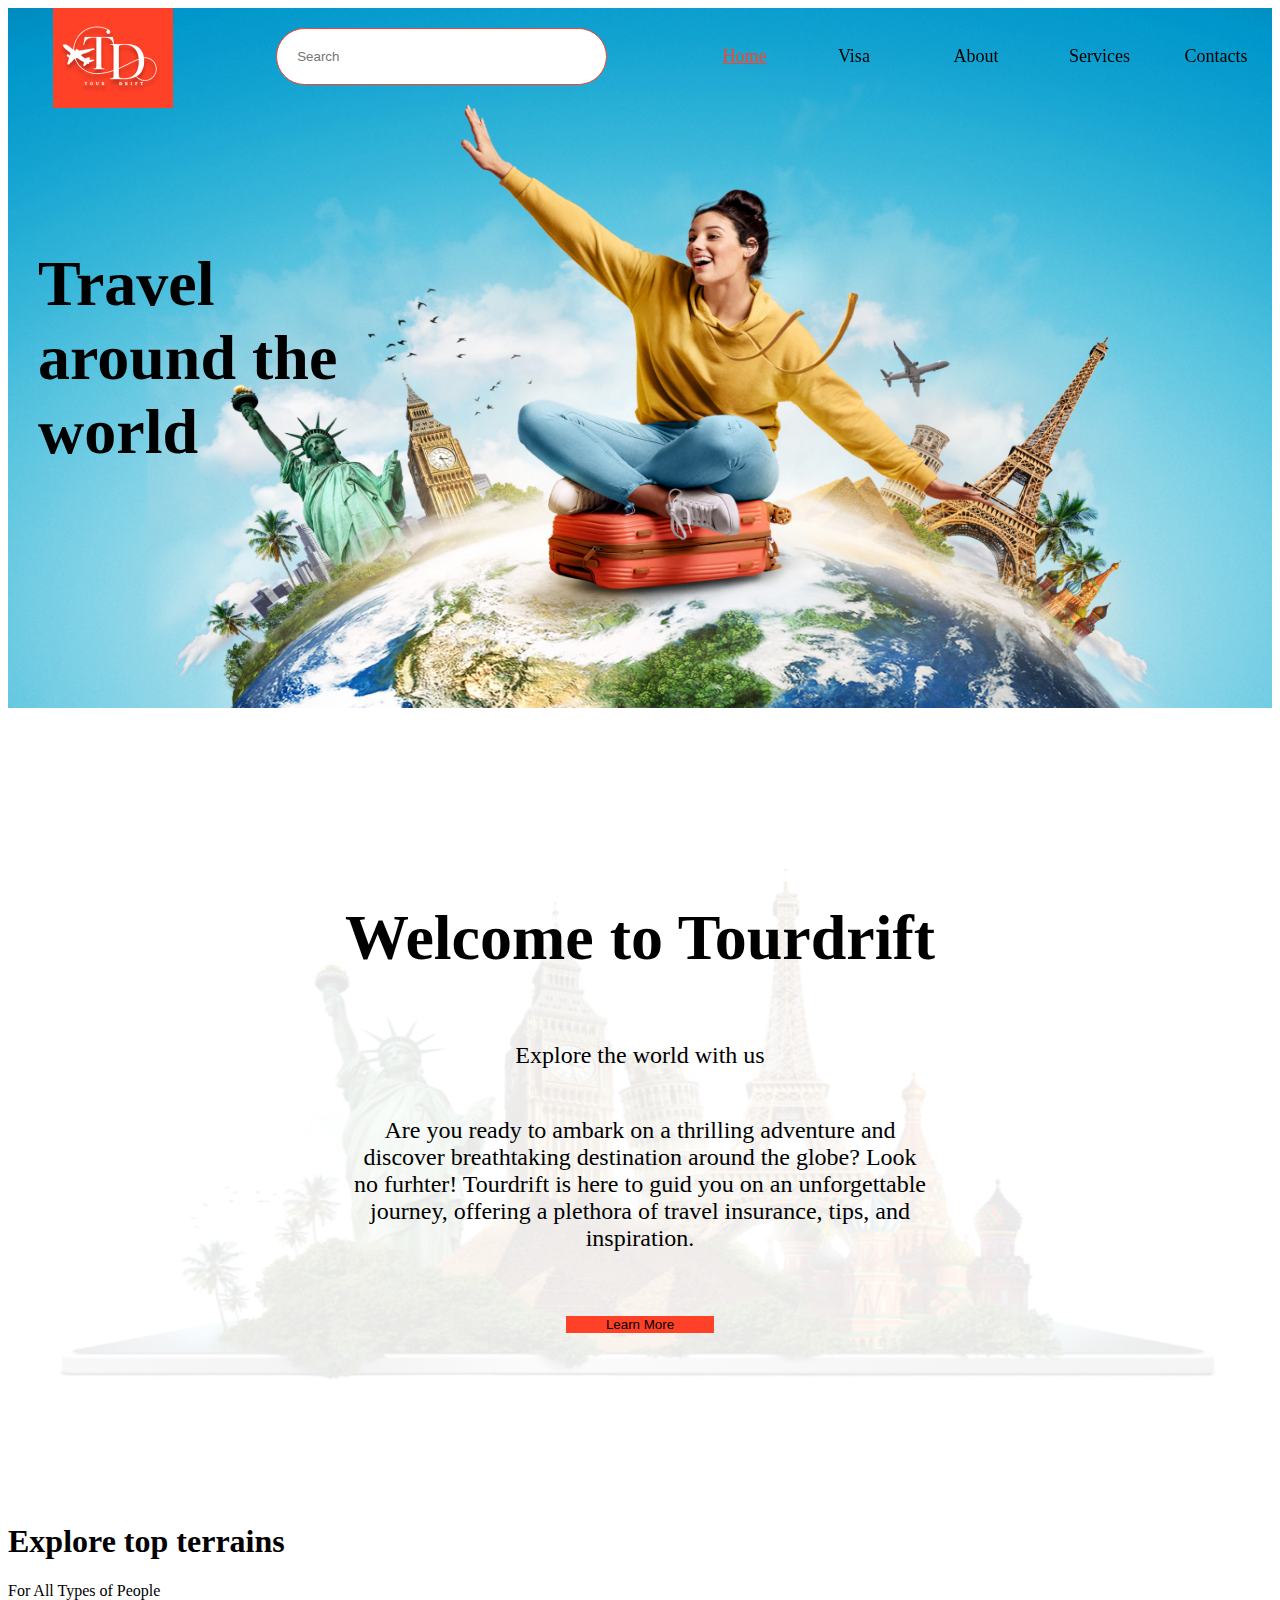
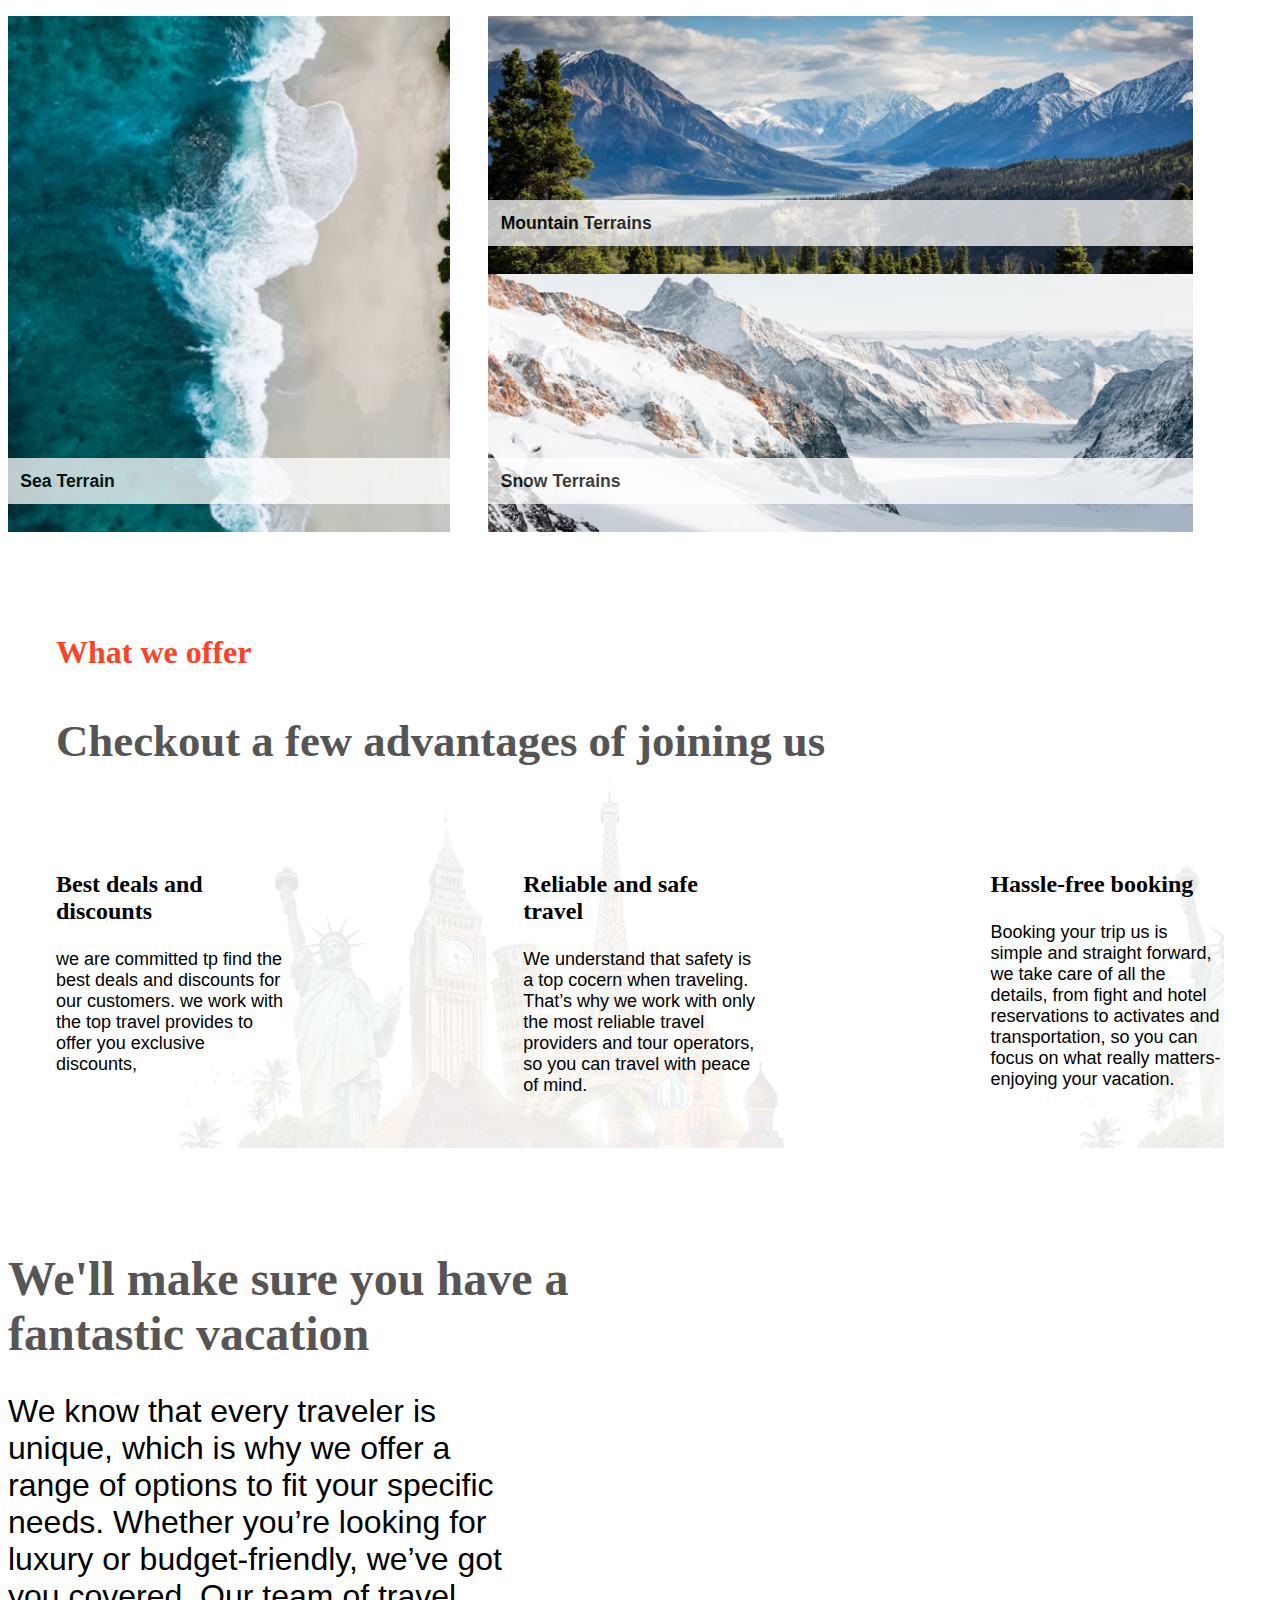
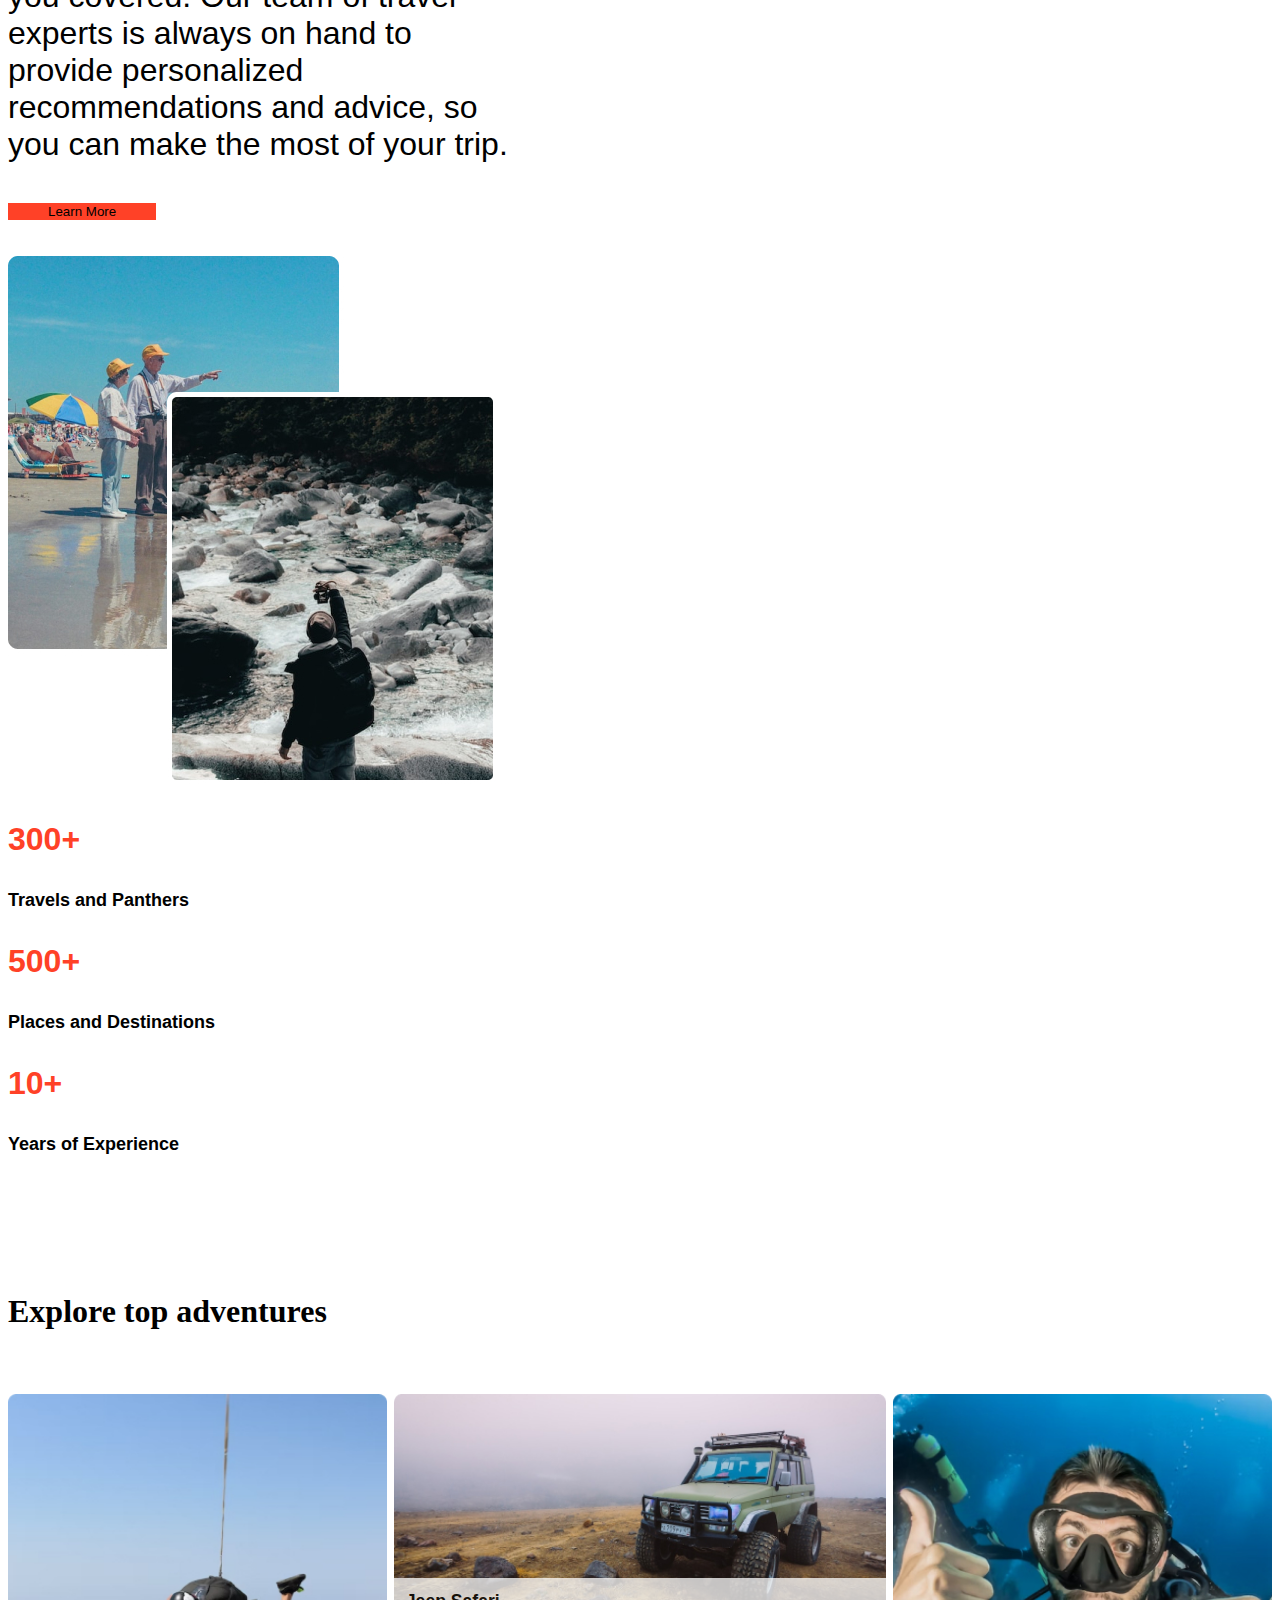
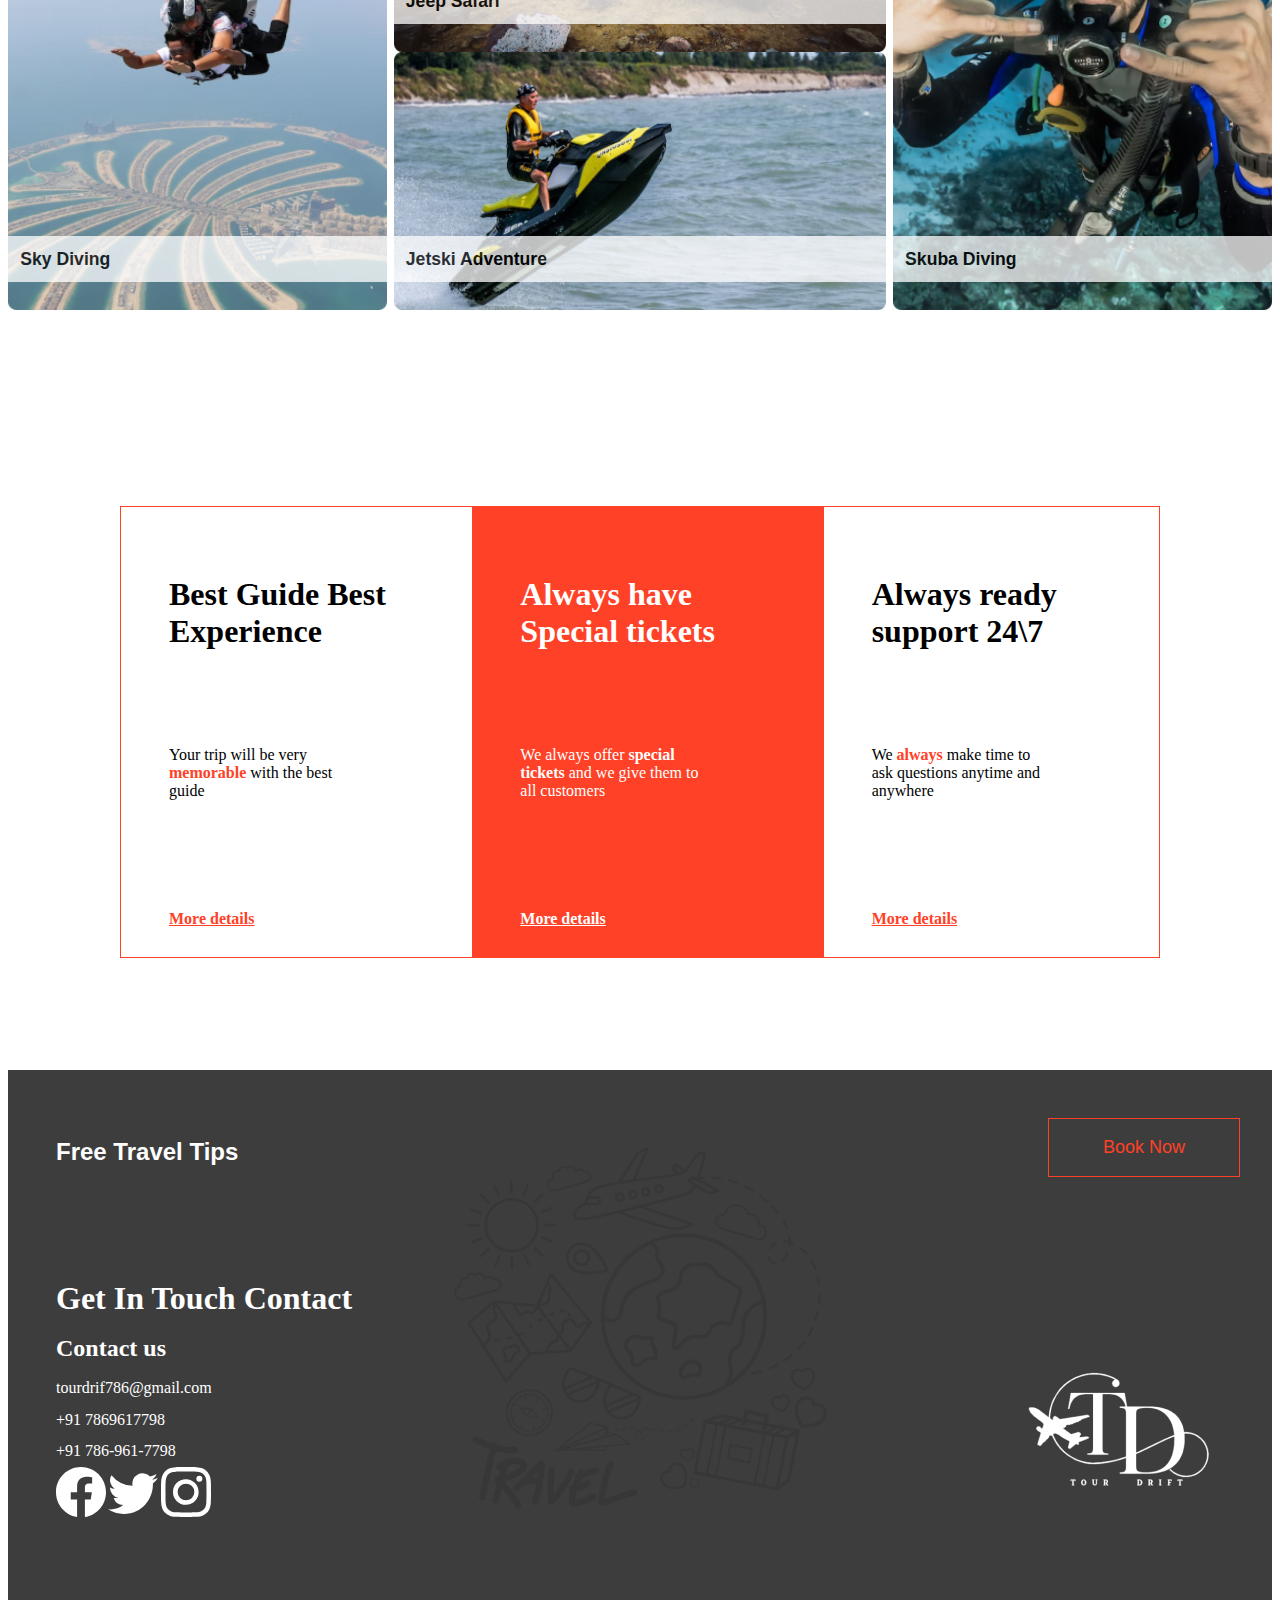
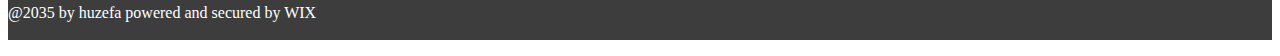
<file: index.html>
<!DOCTYPE html>
<html lang="en">

<head>
    <meta charset="UTF-8">
    <meta name="viewport" content="width=device-width, initial-scale=1.0">
    <title>Home</title>
    <link href="https://cdn.jsdelivr.net/npm/bootstrap@5.2.1/dist/css/bootstrap.min.css" rel="stylesheet"
        integrity="sha384-iYQeCzEYFbKjA/T2uDLTpkwGzCiq6soy8tYaI1GyVh/UjpbCx/TYkiZhlZB6+fzT" crossorigin="anonymous">
    <link rel="stylesheet" href="home.css">
</head>

<body>
    <nav id="navbar">
        <div class="container1" id="container1">

            <div class="logo_box">
                <div class="logo"><img src="tourdrift logo (4) 1.png" alt=""></div>
            </div>
            <div class="nav_heads">
                <input type="text" placeholder="Search">

                <p>Home</p>
                <p>Visa</p>
                <p>About</p>
                <p>Services</p>
                <p>Contacts</p>

            </div>
        </div>
    </nav>
    <div class="container2">
        <h1>Travel around the world</h1>
    </div>
    <div class="container3">
        <h1>Welcome to Tourdrift</h1>
        <p>Explore the world with us</p>
        <p>Are you ready to ambark on a thrilling adventure and discover breathtaking destination around the globe? Look
            no furhter! Tourdrift is here to guid you on an unforgettable journey, offering a plethora of travel
            insurance, tips, and inspiration.</p>
        <button type="button" class="btn btn-primary">Learn More</button>
        <p><br><br><br></b></p>
    </div>

    <div class="container terrains">
        <h1>Explore top terrains</h1>
        <p class="text-silent">For All Types of People</p>
        <div class="terrains_outer">
            <div class="terrain1">
                <h1>Sea Terrain</h1>
            </div>
            <div class="terrain2_3 ">
                <div class="terrain2">
                    <h1>Mountain Terrains</h1>
                </div>
                <div class="terrain3">
                    <h1>Snow Terrains</h1>
                </div>
            </div>
        </div>
    </div>
    <p><br><br><br></b></p>

    <div class="container4">
        <p>What we offer</p>
        <p>Checkout a few advantages of joining us</p>
        <div class="offers">
            <div class="offer1">
                <p class="offer_head">Best deals and discounts</p>
                <p class="offer_body">we are committed tp find the best deals and discounts for our customers. we work
                    with the top travel provides to offer you exclusive discounts,</p>
            </div>
            <div class="offer1">
                <p class="offer_head">Reliable and safe travel</p>
                <p class="offer_body">We understand that safety is a top cocern when traveling. That’s why we work with
                    only the most reliable travel providers and tour operators, so you can travel with peace of mind.
                </p>
            </div>
            <div class="offer1">
                <p class="offer_head">Hassle-free booking</p>
                <p class="offer_body">Booking your trip us is simple and straight
                    forward, we take care of all the details, from fight and hotel reservations to activates and
                    transportation, so you can focus on what really matters-enjoying your vacation.</p>
            </div>
        </div>
        <p><br></p>
    </div>
    <p><br><br><br></b></p>
    <div class="container5 ms-5 ">
        <h1>We'll make sure you have a fantastic vacation</h1>
        <div class="d-flex justify-content-between">
            <p class="mt-5">We know that every traveler is unique, which is why we offer a range of options to fit your
                specific
                needs. Whether you’re looking for luxury or budget-friendly, we’ve got you covered. Our team of travel
                experts is always on hand to provide personalized recommendations and advice, so you can make the most
                of your trip. <br><button type="button" class="btn btn-primary">Learn More</button></p>
            <img src="Group 57.jpg" alt="" class="me-5">
        </div>
        <div class="num_data d-flex">
            <div>
                <p class="num">300+</p>
                <p class="data">Travels and Panthers</p>
            </div>
            <div>
                <p class="num">500+</p>
                <p class="data">Places and Destinations</p>
            </div>
            <div>
                <p class="num">10+</p>
                <p class="data">Years of Experience</p>
            </div>
        </div>
        <p><br><br></p>
    </div>

    <div class="container container6 ">
        <h1>Explore top adventures</h1>
        <div class="adventures">
            <div class="adventure1">
                <h1>Sky Diving</h1>
            </div>
            <div class="adventure2">
                <div class="adv21">
                    <h1>Jeep Safari</h1>
                </div>
                <div class="adv22">
                    <h1>Jetski Adventure</h1>
                </div>
            </div>
            <div class="adventure3">
                <h1>Skuba Diving</h1>
            </div>
        </div>
    </div>
    <p><br><br></p>


    <div class="container7">
        <div class="facility1">
            <h1>Best Guide Best Experience</h1>
            <p>Your trip will be very <b class="highlight">memorable</b> with
                the best guide</p>
            <a href="http://" class="anchor">More details</a>
        </div>
        <div class="facility2">
            <h1>Always have Special tickets</h1>
            <p>We always offer <b>special tickets</b> and we
                give them to all customers</p>
            <a href="http://" class="anchor">More details</a>
        </div>
        <div class="facility3">
            <h1>Always ready support 24\7</h1>
            <p>We <b class="highlight">always</b> make time to ask questions
                anytime and anywhere </p>
            <a href="http://" class="anchor">More details</a>
        </div>
    </div>
    <footer>
        <div class="container8 border">
            <div class="col1">
                <h2>Free Travel Tips</h2>
                <div class="d-flex contact-details">
                    <h1> <b>Get In Touch Contact</b></h1>
                    <div class="contact">
                        <p>Contact us</p>
                        <p>tourdrif786@gmail.com</p>
                        <p>+91 7869617798</p>
                        <p>+91 786-961-7798</p>
                    </div>
                </div>
                <div class="flex social_media">
                    <svg xmlns="http://www.w3.org/2000/svg" width="50" height="100" fill="currentColor"
                        class="bi bi-facebook" viewBox="0 0 16 16">
                        <path
                            d="M16 8.049c0-4.446-3.582-8.05-8-8.05C3.58 0-.002 3.603-.002 8.05c0 4.017 2.926 7.347 6.75 7.951v-5.625h-2.03V8.05H6.75V6.275c0-2.017 1.195-3.131 3.022-3.131.876 0 1.791.157 1.791.157v1.98h-1.009c-.993 0-1.303.621-1.303 1.258v1.51h2.218l-.354 2.326H9.25V16c3.824-.604 6.75-3.934 6.75-7.951z" />
                    </svg>
                    <svg xmlns="http://www.w3.org/2000/svg" width="50" height="100" fill="currentColor"
                        class="bi bi-twitter" viewBox="0 0 16 16">
                        <path
                            d="M5.026 15c6.038 0 9.341-5.003 9.341-9.334 0-.14 0-.282-.006-.422A6.685 6.685 0 0 0 16 3.542a6.658 6.658 0 0 1-1.889.518 3.301 3.301 0 0 0 1.447-1.817 6.533 6.533 0 0 1-2.087.793A3.286 3.286 0 0 0 7.875 6.03a9.325 9.325 0 0 1-6.767-3.429 3.289 3.289 0 0 0 1.018 4.382A3.323 3.323 0 0 1 .64 6.575v.045a3.288 3.288 0 0 0 2.632 3.218 3.203 3.203 0 0 1-.865.115 3.23 3.23 0 0 1-.614-.057 3.283 3.283 0 0 0 3.067 2.277A6.588 6.588 0 0 1 .78 13.58a6.32 6.32 0 0 1-.78-.045A9.344 9.344 0 0 0 5.026 15z" />
                    </svg>
                    <svg xmlns="http://www.w3.org/2000/svg" width="50" height="100" fill="currentColor"
                        class="bi bi-instagram" viewBox="0 0 16 16">
                        <path
                            d="M8 0C5.829 0 5.556.01 4.703.048 3.85.088 3.269.222 2.76.42a3.917 3.917 0 0 0-1.417.923A3.927 3.927 0 0 0 .42 2.76C.222 3.268.087 3.85.048 4.7.01 5.555 0 5.827 0 8.001c0 2.172.01 2.444.048 3.297.04.852.174 1.433.372 1.942.205.526.478.972.923 1.417.444.445.89.719 1.416.923.51.198 1.09.333 1.942.372C5.555 15.99 5.827 16 8 16s2.444-.01 3.298-.048c.851-.04 1.434-.174 1.943-.372a3.916 3.916 0 0 0 1.416-.923c.445-.445.718-.891.923-1.417.197-.509.332-1.09.372-1.942C15.99 10.445 16 10.173 16 8s-.01-2.445-.048-3.299c-.04-.851-.175-1.433-.372-1.941a3.926 3.926 0 0 0-.923-1.417A3.911 3.911 0 0 0 13.24.42c-.51-.198-1.092-.333-1.943-.372C10.443.01 10.172 0 7.998 0h.003zm-.717 1.442h.718c2.136 0 2.389.007 3.232.046.78.035 1.204.166 1.486.275.373.145.64.319.92.599.28.28.453.546.598.92.11.281.24.705.275 1.485.039.843.047 1.096.047 3.231s-.008 2.389-.047 3.232c-.035.78-.166 1.203-.275 1.485a2.47 2.47 0 0 1-.599.919c-.28.28-.546.453-.92.598-.28.11-.704.24-1.485.276-.843.038-1.096.047-3.232.047s-2.39-.009-3.233-.047c-.78-.036-1.203-.166-1.485-.276a2.478 2.478 0 0 1-.92-.598 2.48 2.48 0 0 1-.6-.92c-.109-.281-.24-.705-.275-1.485-.038-.843-.046-1.096-.046-3.233 0-2.136.008-2.388.046-3.231.036-.78.166-1.204.276-1.486.145-.373.319-.64.599-.92.28-.28.546-.453.92-.598.282-.11.705-.24 1.485-.276.738-.034 1.024-.044 2.515-.045v.002zm4.988 1.328a.96.96 0 1 0 0 1.92.96.96 0 0 0 0-1.92zm-4.27 1.122a4.109 4.109 0 1 0 0 8.217 4.109 4.109 0 0 0 0-8.217zm0 1.441a2.667 2.667 0 1 1 0 5.334 2.667 2.667 0 0 1 0-5.334z" />
                    </svg>

                </div>

            </div>
            
            <div class="col3">
                <button type="button" class="btn btn-primary">Book Now</button>
                <img src="tourdrift logo (4) 2.png" alt="">
            </div>

        </div>
        <p class="text-center fs-5"><br>
            @2035 by huzefa powered and secured by WIX
            <br>
            <br>
        </p>
    </footer>


    <script src="https://cdn.jsdelivr.net/npm/bootstrap@5.2.1/dist/js/bootstrap.bundle.min.js"
        integrity="sha384-u1OknCvxWvY5kfmNBILK2hRnQC3Pr17a+RTT6rIHI7NnikvbZlHgTPOOmMi466C8"
        crossorigin="anonymous"></script>
    <script src="home.js"></script>
</body>

</html>
</file>
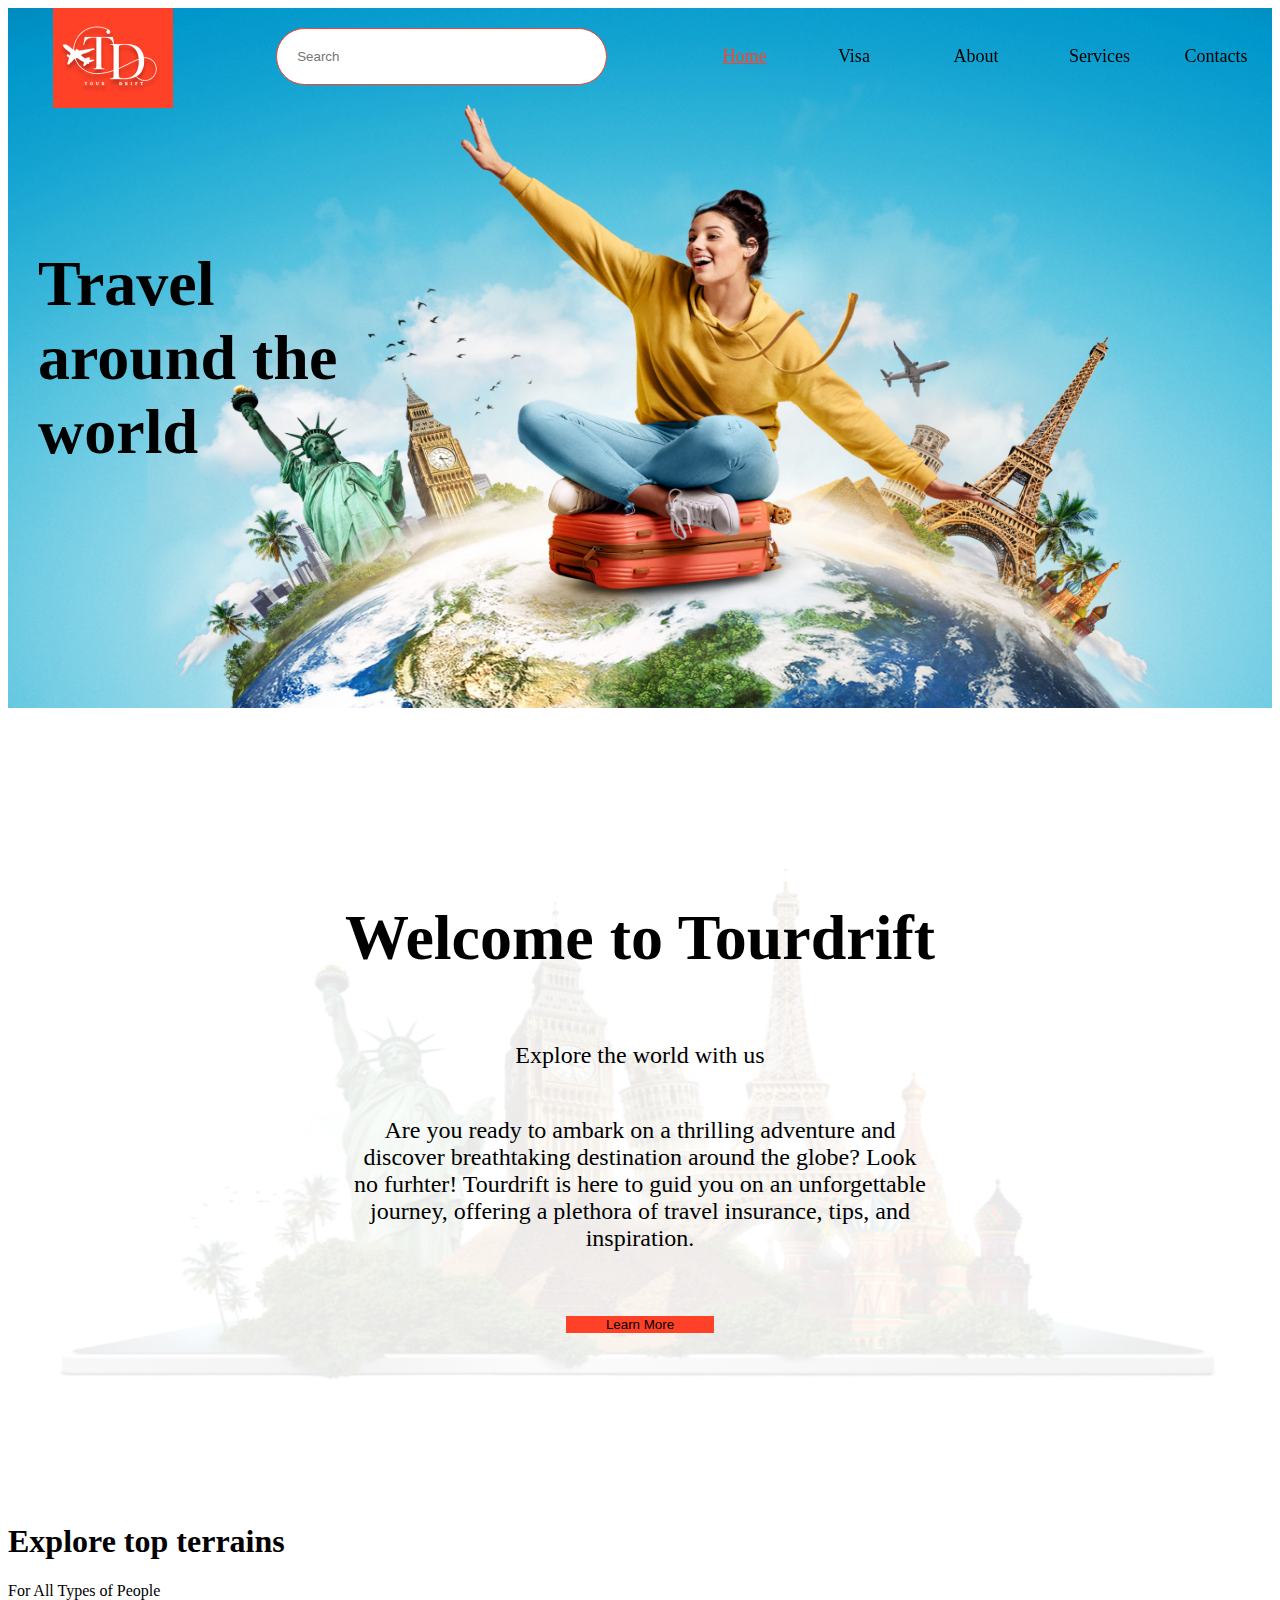
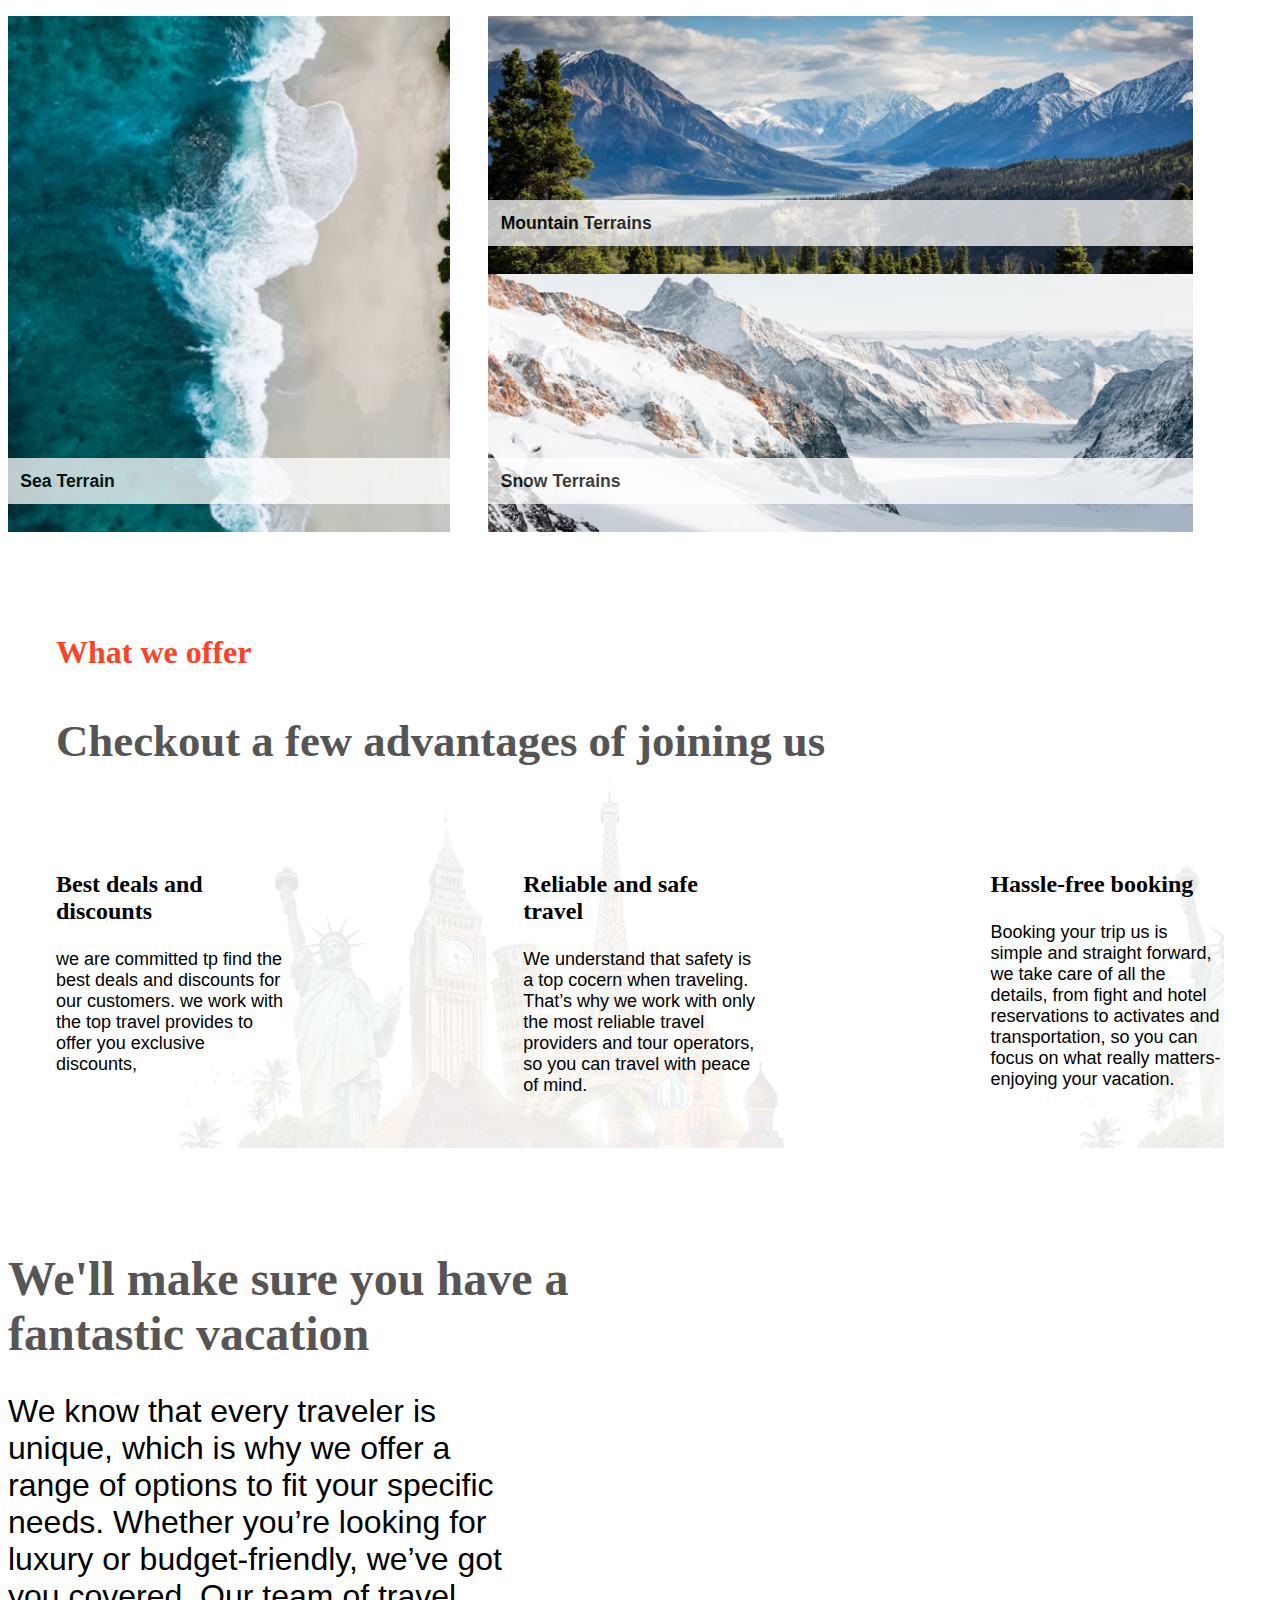
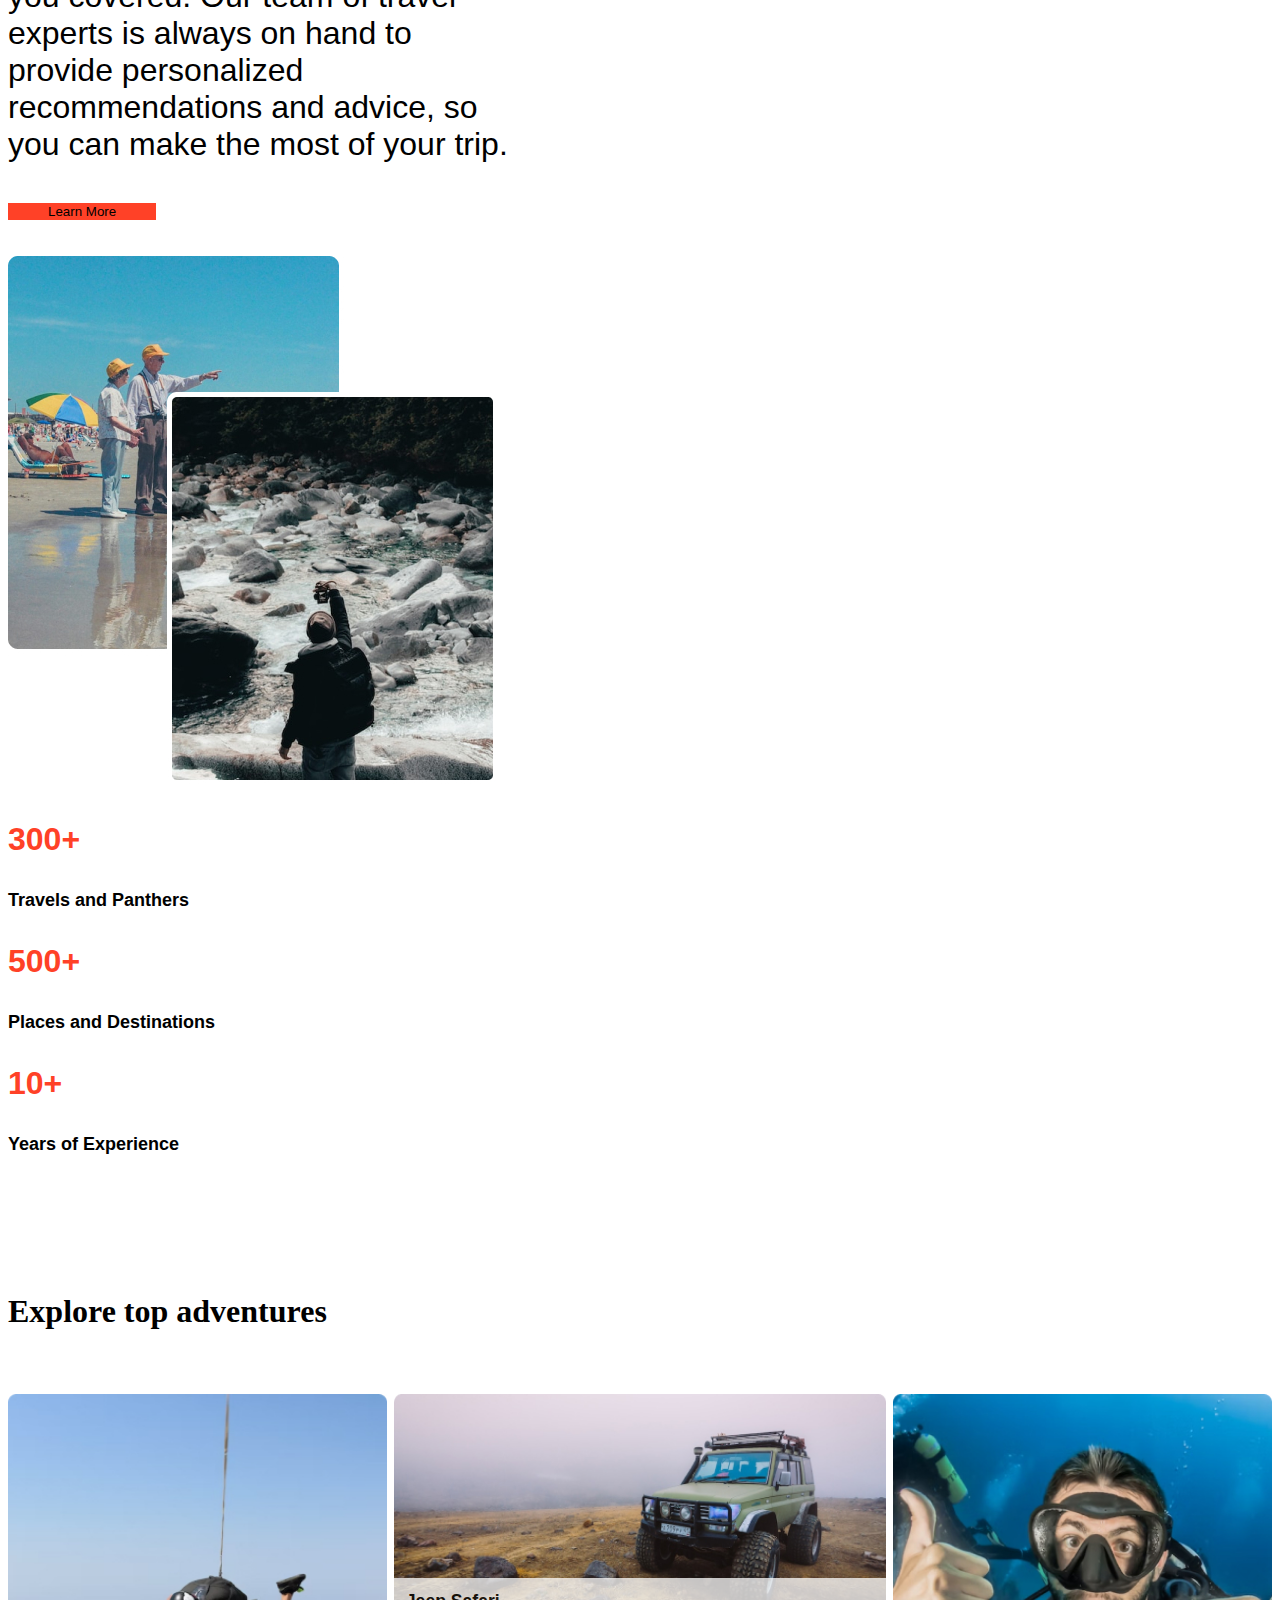
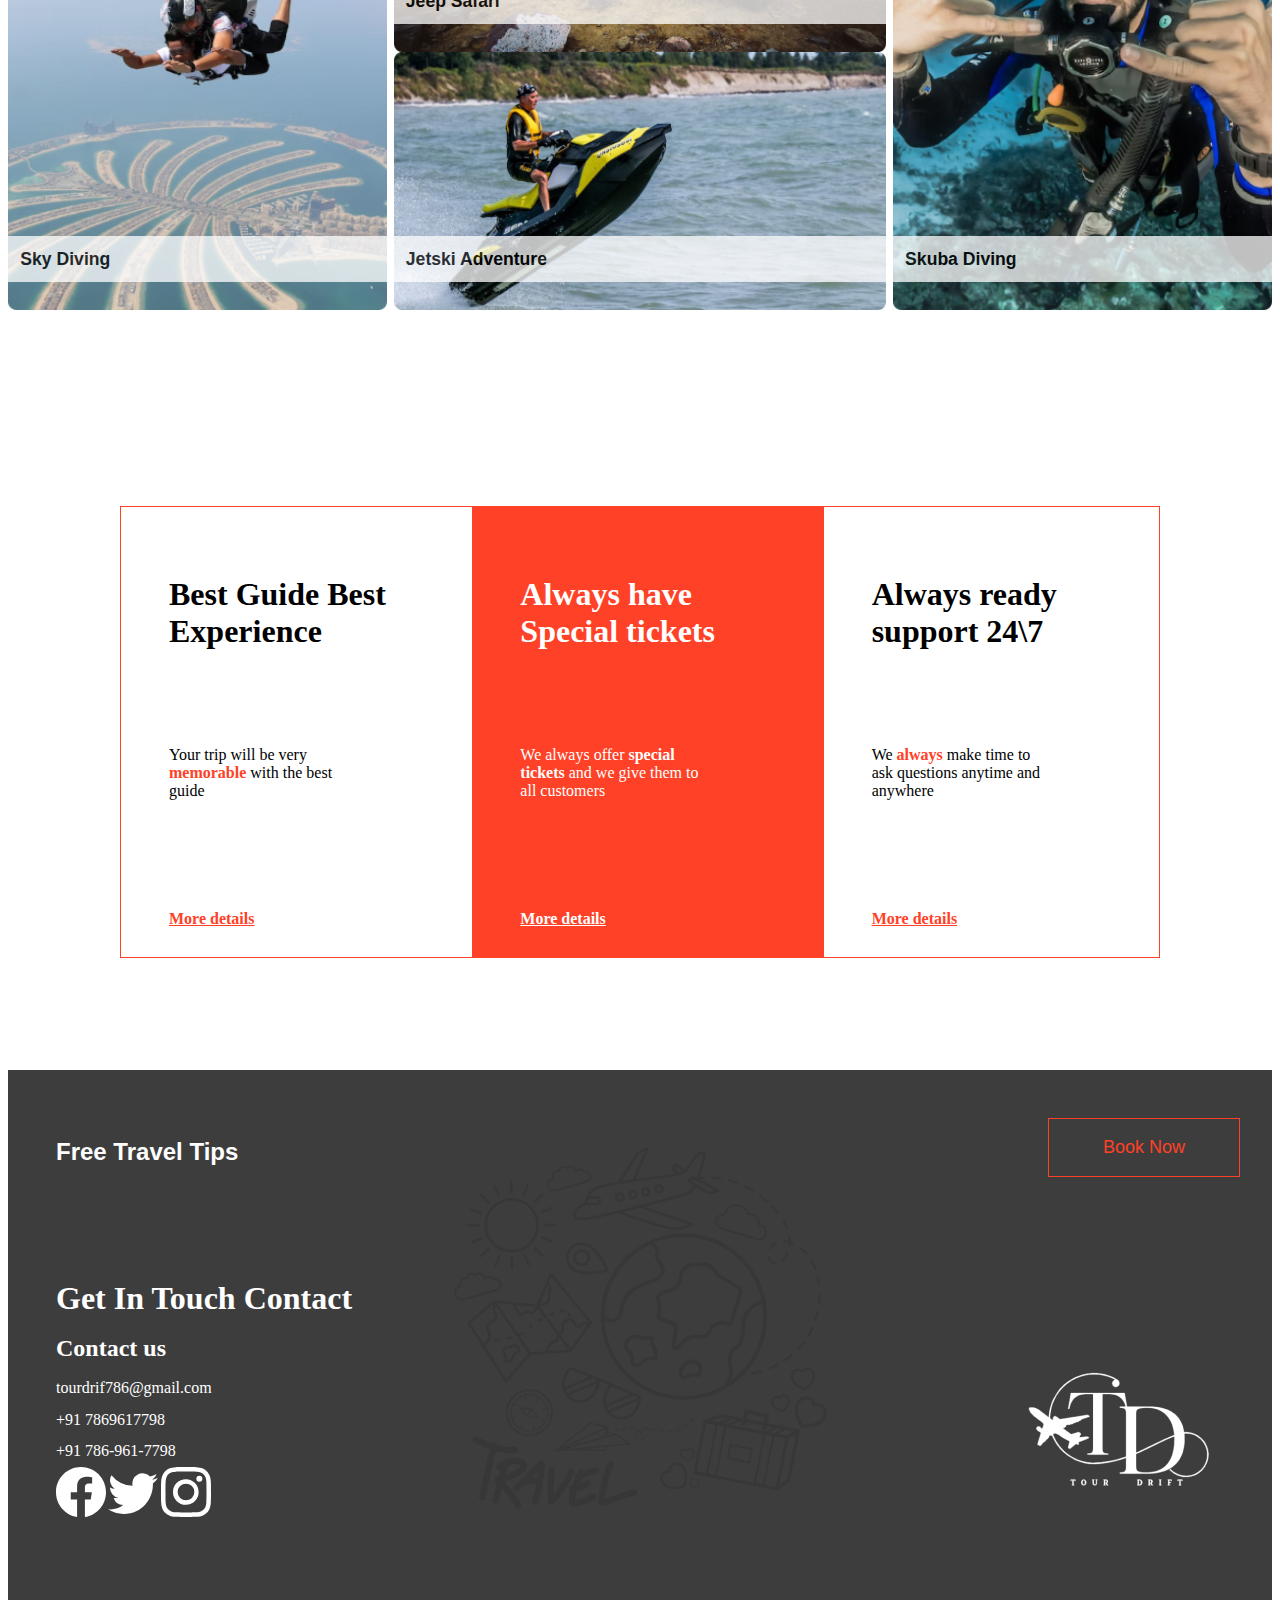
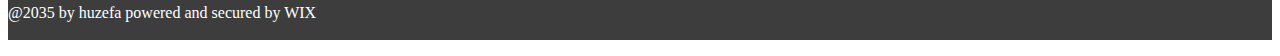
<file: home.html>
<!DOCTYPE html>
<html lang="en">

<head>
    <meta charset="UTF-8">
    <meta name="viewport" content="width=device-width, initial-scale=1.0">
    <title>Home</title>
    <link href="https://cdn.jsdelivr.net/npm/bootstrap@5.2.1/dist/css/bootstrap.min.css" rel="stylesheet"
        integrity="sha384-iYQeCzEYFbKjA/T2uDLTpkwGzCiq6soy8tYaI1GyVh/UjpbCx/TYkiZhlZB6+fzT" crossorigin="anonymous">
    <link rel="stylesheet" href="home.css">
</head>

<body>
    <nav id="navbar">
        <div class="container1" id="container1">

            <div class="logo_box">
                <div class="logo"><img src="tourdrift logo (4) 1.png" alt=""></div>
            </div>
            <div class="nav_heads">
                <input type="text" placeholder="Search">

                <p>Home</p>
                <p>Visa</p>
                <p>About</p>
                <p>Services</p>
                <p>Contacts</p>

            </div>
        </div>
    </nav>
    <div class="container2">
        <h1>Travel around the world</h1>
    </div>
    <div class="container3">
        <h1>Welcome to Tourdrift</h1>
        <p>Explore the world with us</p>
        <p>Are you ready to ambark on a thrilling adventure and discover breathtaking destination around the globe? Look
            no furhter! Tourdrift is here to guid you on an unforgettable journey, offering a plethora of travel
            insurance, tips, and inspiration.</p>
        <button type="button" class="btn btn-primary">Learn More</button>
        <p><br><br><br></b></p>
    </div>

    <div class="container terrains">
        <h1>Explore top terrains</h1>
        <p class="text-silent">For All Types of People</p>
        <div class="terrains_outer">
            <div class="terrain1">
                <h1>Sea Terrain</h1>
            </div>
            <div class="terrain2_3 ">
                <div class="terrain2">
                    <h1>Mountain Terrains</h1>
                </div>
                <div class="terrain3">
                    <h1>Snow Terrains</h1>
                </div>
            </div>
        </div>
    </div>
    <p><br><br><br></b></p>

    <div class="container4">
        <p>What we offer</p>
        <p>Checkout a few advantages of joining us</p>
        <div class="offers">
            <div class="offer1">
                <p class="offer_head">Best deals and discounts</p>
                <p class="offer_body">we are committed tp find the best deals and discounts for our customers. we work
                    with the top travel provides to offer you exclusive discounts,</p>
            </div>
            <div class="offer1">
                <p class="offer_head">Reliable and safe travel</p>
                <p class="offer_body">We understand that safety is a top cocern when traveling. That’s why we work with
                    only the most reliable travel providers and tour operators, so you can travel with peace of mind.
                </p>
            </div>
            <div class="offer1">
                <p class="offer_head">Hassle-free booking</p>
                <p class="offer_body">Booking your trip us is simple and straight
                    forward, we take care of all the details, from fight and hotel reservations to activates and
                    transportation, so you can focus on what really matters-enjoying your vacation.</p>
            </div>
        </div>
        <p><br></p>
    </div>
    <p><br><br><br></b></p>
    <div class="container5 ms-5 ">
        <h1>We'll make sure you have a fantastic vacation</h1>
        <div class="d-flex justify-content-between">
            <p class="mt-5">We know that every traveler is unique, which is why we offer a range of options to fit your
                specific
                needs. Whether you’re looking for luxury or budget-friendly, we’ve got you covered. Our team of travel
                experts is always on hand to provide personalized recommendations and advice, so you can make the most
                of your trip. <br><button type="button" class="btn btn-primary">Learn More</button></p>
            <img src="Group 57.jpg" alt="" class="me-5">
        </div>
        <div class="num_data d-flex">
            <div>
                <p class="num">300+</p>
                <p class="data">Travels and Panthers</p>
            </div>
            <div>
                <p class="num">500+</p>
                <p class="data">Places and Destinations</p>
            </div>
            <div>
                <p class="num">10+</p>
                <p class="data">Years of Experience</p>
            </div>
        </div>
        <p><br><br></p>
    </div>

    <div class="container container6 ">
        <h1>Explore top adventures</h1>
        <div class="adventures">
            <div class="adventure1">
                <h1>Sky Diving</h1>
            </div>
            <div class="adventure2">
                <div class="adv21">
                    <h1>Jeep Safari</h1>
                </div>
                <div class="adv22">
                    <h1>Jetski Adventure</h1>
                </div>
            </div>
            <div class="adventure3">
                <h1>Skuba Diving</h1>
            </div>
        </div>
    </div>
    <p><br><br></p>


    <div class="container7">
        <div class="facility1">
            <h1>Best Guide Best Experience</h1>
            <p>Your trip will be very <b class="highlight">memorable</b> with
                the best guide</p>
            <a href="http://" class="anchor">More details</a>
        </div>
        <div class="facility2">
            <h1>Always have Special tickets</h1>
            <p>We always offer <b>special tickets</b> and we
                give them to all customers</p>
            <a href="http://" class="anchor">More details</a>
        </div>
        <div class="facility3">
            <h1>Always ready support 24\7</h1>
            <p>We <b class="highlight">always</b> make time to ask questions
                anytime and anywhere </p>
            <a href="http://" class="anchor">More details</a>
        </div>
    </div>
    <footer>
        <div class="container8 border">
            <div class="col1">
                <h2>Free Travel Tips</h2>
                <div class="d-flex contact-details">
                    <h1> <b>Get In Touch Contact</b></h1>
                    <div class="contact">
                        <p>Contact us</p>
                        <p>tourdrif786@gmail.com</p>
                        <p>+91 7869617798</p>
                        <p>+91 786-961-7798</p>
                    </div>
                </div>
                <div class="flex social_media">
                    <svg xmlns="http://www.w3.org/2000/svg" width="50" height="100" fill="currentColor"
                        class="bi bi-facebook" viewBox="0 0 16 16">
                        <path
                            d="M16 8.049c0-4.446-3.582-8.05-8-8.05C3.58 0-.002 3.603-.002 8.05c0 4.017 2.926 7.347 6.75 7.951v-5.625h-2.03V8.05H6.75V6.275c0-2.017 1.195-3.131 3.022-3.131.876 0 1.791.157 1.791.157v1.98h-1.009c-.993 0-1.303.621-1.303 1.258v1.51h2.218l-.354 2.326H9.25V16c3.824-.604 6.75-3.934 6.75-7.951z" />
                    </svg>
                    <svg xmlns="http://www.w3.org/2000/svg" width="50" height="100" fill="currentColor"
                        class="bi bi-twitter" viewBox="0 0 16 16">
                        <path
                            d="M5.026 15c6.038 0 9.341-5.003 9.341-9.334 0-.14 0-.282-.006-.422A6.685 6.685 0 0 0 16 3.542a6.658 6.658 0 0 1-1.889.518 3.301 3.301 0 0 0 1.447-1.817 6.533 6.533 0 0 1-2.087.793A3.286 3.286 0 0 0 7.875 6.03a9.325 9.325 0 0 1-6.767-3.429 3.289 3.289 0 0 0 1.018 4.382A3.323 3.323 0 0 1 .64 6.575v.045a3.288 3.288 0 0 0 2.632 3.218 3.203 3.203 0 0 1-.865.115 3.23 3.23 0 0 1-.614-.057 3.283 3.283 0 0 0 3.067 2.277A6.588 6.588 0 0 1 .78 13.58a6.32 6.32 0 0 1-.78-.045A9.344 9.344 0 0 0 5.026 15z" />
                    </svg>
                    <svg xmlns="http://www.w3.org/2000/svg" width="50" height="100" fill="currentColor"
                        class="bi bi-instagram" viewBox="0 0 16 16">
                        <path
                            d="M8 0C5.829 0 5.556.01 4.703.048 3.85.088 3.269.222 2.76.42a3.917 3.917 0 0 0-1.417.923A3.927 3.927 0 0 0 .42 2.76C.222 3.268.087 3.85.048 4.7.01 5.555 0 5.827 0 8.001c0 2.172.01 2.444.048 3.297.04.852.174 1.433.372 1.942.205.526.478.972.923 1.417.444.445.89.719 1.416.923.51.198 1.09.333 1.942.372C5.555 15.99 5.827 16 8 16s2.444-.01 3.298-.048c.851-.04 1.434-.174 1.943-.372a3.916 3.916 0 0 0 1.416-.923c.445-.445.718-.891.923-1.417.197-.509.332-1.09.372-1.942C15.99 10.445 16 10.173 16 8s-.01-2.445-.048-3.299c-.04-.851-.175-1.433-.372-1.941a3.926 3.926 0 0 0-.923-1.417A3.911 3.911 0 0 0 13.24.42c-.51-.198-1.092-.333-1.943-.372C10.443.01 10.172 0 7.998 0h.003zm-.717 1.442h.718c2.136 0 2.389.007 3.232.046.78.035 1.204.166 1.486.275.373.145.64.319.92.599.28.28.453.546.598.92.11.281.24.705.275 1.485.039.843.047 1.096.047 3.231s-.008 2.389-.047 3.232c-.035.78-.166 1.203-.275 1.485a2.47 2.47 0 0 1-.599.919c-.28.28-.546.453-.92.598-.28.11-.704.24-1.485.276-.843.038-1.096.047-3.232.047s-2.39-.009-3.233-.047c-.78-.036-1.203-.166-1.485-.276a2.478 2.478 0 0 1-.92-.598 2.48 2.48 0 0 1-.6-.92c-.109-.281-.24-.705-.275-1.485-.038-.843-.046-1.096-.046-3.233 0-2.136.008-2.388.046-3.231.036-.78.166-1.204.276-1.486.145-.373.319-.64.599-.92.28-.28.546-.453.92-.598.282-.11.705-.24 1.485-.276.738-.034 1.024-.044 2.515-.045v.002zm4.988 1.328a.96.96 0 1 0 0 1.92.96.96 0 0 0 0-1.92zm-4.27 1.122a4.109 4.109 0 1 0 0 8.217 4.109 4.109 0 0 0 0-8.217zm0 1.441a2.667 2.667 0 1 1 0 5.334 2.667 2.667 0 0 1 0-5.334z" />
                    </svg>

                </div>

            </div>
            
            <div class="col3">
                <button type="button" class="btn btn-primary">Book Now</button>
                <img src="tourdrift logo (4) 2.png" alt="">
            </div>

        </div>
        <p class="text-center fs-5"><br>
            @2035 by huzefa powered and secured by WIX
            <br>
            <br>
        </p>
    </footer>


    <script src="https://cdn.jsdelivr.net/npm/bootstrap@5.2.1/dist/js/bootstrap.bundle.min.js"
        integrity="sha384-u1OknCvxWvY5kfmNBILK2hRnQC3Pr17a+RTT6rIHI7NnikvbZlHgTPOOmMi466C8"
        crossorigin="anonymous"></script>
    <script src="home.js"></script>
</body>

</html>
</file>
<file: home.css>
nav .container1 {
    display: flex;
    width: 100%;
    border: 0px solid rgba(255, 255, 255, 0.916);
    flex-direction: row;
    justify-content: space-evenly;
    font-weight: 500;
    position: fixed;
    background: transparent;

}


nav .nav_heads {
    display: flex;
    width: 80%;
    border: 0px solid black;
    flex-direction: row;
    justify-content: space-around;
    font-weight: 500;
    font-size: large;
    padding: 20px 0px 50px 00px;
    /*top right bottom left*/

}


nav .nav_heads p:nth-of-type(1) {
    color: #FF4127;
    text-decoration: underline #FF4127;
}

nav .nav_heads p {
    width: 0.05%;
}

nav .logo_box {
    background-color: #FF4127;
    height: 100px;
    justify-self: flex-end;
    width: 120px;
}

nav input {
    border-radius: 50px;
    width: 30%;
    border: none;
    padding-left: 20px;
    border: 1px solid #FF4127;
}

.container2 {
    background-image: url('Rectangle 1.jpg');
    height: 700px;
    background-repeat: no-repeat;
    background-size: 100% 100%;
    display: flex;
    padding-left: 30px;
    align-items: center;

}


.container2 h1 {
    width: 30%;
    font-weight: bold;
    color: black;
    font-size: 4em;
}

.container3 {
    display: flex;
    flex-direction: column;
    justify-content: center;
    align-items: center;

    padding: 150px 150px 40px 150px;
    background-image: url('Picture1.png');
    background-repeat: no-repeat;
    background-size: 100% 100%;
}


.container3 h1 {
    font-size: 4em;
    font-weight: bold;

}

.container3 p {
    font-size: 1.5em;
    text-align: center;
    width: 60%;
}

.container3 .btn-primary {
    background-color: #FF4127;
    border: none;
    padding-left: 3em;
    padding-right: 3em;
    border-radius: 0px;
    margin-top: 40px;
}

.container3 .btn-primary:hover {
    background-color: white;
    color: #FF4127;
    border: 1px solid #FF4127;

}

/*----------------------------------------terrains*------------------------------*/
.container .terrains {
    padding: 0px;
}


.terrains_outer {
    display: flex;
    flex-direction: row;
    justify-content: space-between;
}

.terrain1 {
    background-image: url('Rectangle\ 181.jpg');
    width: 35%;
    height: 500px;
    background-repeat: no-repeat;
    background-size: 100% 100%;
    display: flex;
    align-items: flex-end;
    padding-bottom: 1em;

}

.terrain1 h1 {
    background-color: white;
    display: inline-block;
    width: 100%;
    font-size: 1.1em;
    opacity: 0.75;
    padding: 0.7em;
    font-family: 'Gill Sans', 'Gill Sans MT', Calibri, 'Trebuchet MS', sans-serif;
    font-weight: bold;
}

.terrain2_3 {
    display: flex;
    flex-direction: column;
    width: 62%;
    justify-content: space-between;

}

.terrain2 {
    background-image: url('Rectangle 182.jpg');
    background-repeat: no-repeat;
    background-size: 100% 100%;
    height: 48%;
    width: 90%;
    display: flex;
    flex-direction: row;
    align-items: flex-end;
    padding-bottom: 1em;

}

.terrain2 h1 {
    background-color: white;
    display: inline-block;
    width: 100%;
    font-size: 1.1em;
    opacity: 0.75;
    padding: 0.7em;
    font-family: 'Gill Sans', 'Gill Sans MT', Calibri, 'Trebuchet MS', sans-serif;
    font-weight: bold;
}

.terrain3 {
    background-image: url('Rectangle 183.jpg');
    background-repeat: no-repeat;
    background-size: 100% 100%;
    height: 48%;
    width: 90%;
    display: flex;
    flex-direction: row;
    align-items: flex-end;
    padding-bottom: 1em;
}

.terrain3 h1 {
    background-color: white;
    display: inline-block;
    width: 100%;
    font-size: 1.1em;
    opacity: 0.75;
    padding: 0.7em;
    font-family: 'Gill Sans', 'Gill Sans MT', Calibri, 'Trebuchet MS', sans-serif;
    font-weight: bold;
}



/*----------------------------offer--------------------------*/
.container4 {
    margin-left: 3em;
    margin-right: 3em;
    background-image: url('Picture1.png');
}

.container4 p:nth-of-type(1) {
    color: #FF4127;
    font-weight: bold;
    font-size: xx-large;
}

.container4 p:nth-of-type(2) {
    font-size: 2.8em;
    font-weight: bolder;
    color: rgb(86, 85, 85);
}

.container4 .offers {
    display: flex;
    flex-direction: row;
    justify-content: space-between;
    margin-top: 5em;
}

.offers .offer1 {
    width: 20%;
}

.container4 .offers .offer_head {
    font-size: x-large;
    color: black;
}

.container4 .offers .offer_body {
    font-size: large;
    color: #000;
    font-weight: lighter;
    font-family: 'Gill Sans', 'Gill Sans MT', Calibri, 'Trebuchet MS', sans-serif;
}



/*-------------------------------vacation----------------------------*/


.container5 h1 {
    font-size: 3em;
    color: #575555;
    width: 50%;
}

.container5 p {
    font-size: xx-large;
    font-family: 'Gill Sans', 'Gill Sans MT', Calibri, 'Trebuchet MS', sans-serif;
    font-weight: lighter;
    width: 40%;
}

.container5 button {
    background-color: #FF4127;
    border: none;
    padding-left: 3em;
    padding-right: 3em;
    border-radius: 0px;
    margin-top: 40px;
}

.container5 .btn-primary:hover {
    background-color: white;
    color: #FF4127;
    border: 1px solid #FF4127;
}

.container5 .num_data {
    width: 30%;
    justify-content: space-between;

}

.container5 .num {
    color: #FF4127;
    font-weight: bold;
}

.container5 .data {
    font-size: large;
    width: 82%;
    font-weight: bold;
}



/*-------------------------------top adventures-------------------------------------*/
.container6 .adventures {
    margin-top: 4em;
    display: flex;
    flex-direction: row;
    justify-content: space-between;
}


.container6 .adventure1 {
    width: 30%;
    height: 500px;
    background-image: url('Rectangle 105.jpg');
    background-repeat: no-repeat;
    background-size: 100% 100%;
    display: flex;
    align-items: flex-end;
    padding-bottom: 1em;
}

.adventure1 h1 {
    background-color: white;
    display: inline-block;
    width: 100%;
    font-size: 1.1em;
    opacity: 0.75;
    padding: 0.7em;
    font-family: 'Gill Sans', 'Gill Sans MT', Calibri, 'Trebuchet MS', sans-serif;
    font-weight: bold;
}

.container6 .adventure2 {
    display: flex;
    flex-direction: column;
    width: 39%;
    justify-content: space-between;
}

.adventure2 .adv21 {
    background-image: url('Rectangle 190.jpg');
    background-repeat: no-repeat;
    background-size: 100% 100%;
    width: 100%;
    height: 49%;
    display: flex;
    flex-direction: row;
    align-items: flex-end;
    padding-bottom: 1em;
}

.adv21 h1 {
    background-color: white;
    display: inline-block;
    width: 100%;
    font-size: 1.1em;
    opacity: 0.75;
    padding: 0.7em;
    font-family: 'Gill Sans', 'Gill Sans MT', Calibri, 'Trebuchet MS', sans-serif;
    font-weight: bold;
}

.adventure2 .adv22 {
    background-image: url('Rectangle 191.jpg');
    background-repeat: no-repeat;
    background-size: 100% 100%;
    width: 100%;
    height: 49%;
    display: flex;
    flex-direction: row;
    align-items: flex-end;
    padding-bottom: 1em;
}

.adv22 h1 {
    background-color: white;
    display: inline-block;
    width: 100%;
    font-size: 1.1em;
    opacity: 0.75;
    padding: 0.7em;
    font-family: 'Gill Sans', 'Gill Sans MT', Calibri, 'Trebuchet MS', sans-serif;
    font-weight: bold;
}

.container6 .adventure3 {
    background-image: url('Rectangle\ 189.jpg');
    width: 30%;
    height: 500px;
    background-repeat: no-repeat;
    background-size: 100% 100%;
    display: flex;
    align-items: flex-end;
    padding-bottom: 1em;
}

.adventure3 h1 {
    background-color: white;
    display: inline-block;
    width: 100%;
    font-size: 1.1em;
    opacity: 0.75;
    padding: 0.7em;
    font-family: 'Gill Sans', 'Gill Sans MT', Calibri, 'Trebuchet MS', sans-serif;
    font-weight: bold;
}



/*------------------------------------facilities----------------------*/
/*.design_line{
    display: flex;
    flex-direction: row;
    margin-right: 7em;
    margin-left: 7em;
    margin-top: 9em;
}

.line1{
    background-color: #FF4127;
    width: 33%;
    height: 0.4em;
}

.line2{
    background-color: white;
    width: 33%;
    border: 1px solid #FF4127;
    height: 0.4em;
}

.line3{
    background-color: #FF4127;
    width: 33%;
    height: 0.4em;

}*/

.container7 {
    border: 1px solid #FF4127;
    margin-right: 7em;
    margin-left: 7em;
    margin-top: 9em;
    display: flex;
    flex-direction: row;
    justify-content: space-between;
    
    height: 450px;
}

.container7 .facility1 {
    width: 33%;
    padding: 3em 3em 2em 3em;
}

.facility1 h1 {
    height: 40%;
}

.facility1 p {
    width: 70%;
    height: 40%;

}

.anchor {
    color: #FF4127;
    font-weight: bolder;
}


.highlight {
    color: #FF4127;
}

.container7 .facility2 {
    width: 33%;
    padding: 3em 3em 2em 3em;
    background-color: #FF4127;
    color: white;
}

.facility2 h1 {
    height: 40%;
}

.facility2 p {
    width: 70%;
    height: 40%;

}

.facility2 .anchor {
    color: white;
}

.facility3 {
    width: 33%;
    padding: 3em 2em 2em 3em;
}

.facility3 h1 {
    height: 40%;
}

.facility3 p {
    width: 70%;
    height: 40%;

}


/*-------------------------footer-----------------------*/
footer {
    background-color: #3D3D3D;
    color: white;
}

footer .container8 {
    background-color: #3D3D3D;
    background-image: url('image 1.png');
    background-repeat: no-repeat;
    
    background-position: center;
    margin-top: 7em;
    display: flex;
    flex-direction: row;
    height: 500px;
    border-bottom: gray;
    justify-content: space-between;

}

.container8 .col1 {
    color: white;
    width: 35%;
    padding: 3em 0em 3em 3em;
    align-items: flex-start;
    justify-content: flex-start;
}

.col1 h2 {
    height: 30%;
    font-family: 'Segoe UI', Tahoma, Geneva, Verdana, sans-serif;
}

.col1 .contact-details {
    height: 40%;
}

.col1 .contact {
    width: 70%;
    line-height: 0.95em;
}

.col1 .contact p:nth-of-type(1) {
    font-size: x-large;
    font-weight: bold;
}

.col1 .social_media {

    width: 35%;
    display: flex;
    justify-content: space-between;

}

.col2 {
    
    height: 100%;
    width: 30%;
}

.col3 {
    width: 30%;
    display: flex;
    flex-direction: column;
    align-items: flex-end;
    justify-content: space-between;
    padding: 3em 2em 3em 0em;
}

.col3 .btn-primary {
    background-color: transparent;
    border: 1px solid #FF4127;
    color: #FF4127;
    border-radius: 0px;
    padding: 1em 3em 1em 3em;
    font-size: large;
}

.col3 .btn-primary:hover {
    background-color: #FF4127;
    color: white;
    border: #FF4127;
}

/*---------------------------Media Queries----------------------------*/
@media(min-width: 0px) and (max-width: 576px){
    html,
    body {
        overflow-x: hidden;
    }

    .container2 {
        height: 350px;
        padding-bottom: em;
        margin-bottom: 0px;
    }

    .container2 h1 {
        font-size: 1.5em;
        width: 50%
    }

    .container3 {
        padding-top: 5em;
        padding-left: 0px;
        padding-right: 0px;
    }

    .container3 h1 {
        font-size: 1.5em;
        width: 100%;
        text-align: center;
    }

    .container3 p {
        width: 95%;
        font-size: 1.2em;
    }

    .container3 .btn-primary{
        margin-top: 1em;
    }

    .terrain2_3 {
        width: 58%;
    }

    .terrain1 {
        width: 40%;
        height: 300px;
    }

    .terrain2{
        width: 100%;
    }

    .terrain3{
        width: 100%;
    }

    .container4 {
        margin-left: 1em;
        margin-right: 1em;

    }

    .container4 p:nth-of-type(2) {
        font-size: 1.7em;
    }

    .container4 p:nth-of-type(1) {
        font-size: large;
    }

    .container4 .offers {
        margin-top: 2em;
        flex-direction: column;
    }

    .offers .offer1{
        width: 100%;
    }

    .container4 .offers .offer_head {
        font-size: 1em;
    }

    .container4 .offers .offer_body {
        font-size: 1em;
        width: 100%;
    }

    .container5 {
        margin-left: 1em !important;
    }

    .container5 .d-flex{
        flex-direction: column-reverse;
        align-items: center;
        margin-top: 3em;
    }

    .container5 h1 {
        font-size: 1.6em;
        width: 90%;
    }

    .container5 p {
        width: 90%;
        font-size: large;
    }

    .me-5 {
        width: 60%;
        height: fit-content;
    }

    .container5 .num_data {
        width: 70%;
        justify-content: space-between;
        align-items: flex-start;

    }

    .container5 .data{
        width: 100%;
    }

    
    .container6 .adventure1{
        height: 300px;
    }

    .container6 .adventure3{
        height: 300px;
    }

    .container7 {
        flex-direction: column;
        height: 800px;
        margin-right: 1em;
        margin-left: 1em;
    }

    .container7 .facility1{
        width: 100%;
    }

    .container7 .facility2{
        width: 100%;
    }

    .container7 .facility3{
        width: 100%;
        padding: 2em 2em 2em 3em;
    }

    footer .container8{
        flex-direction: column;
        height: 500px;
    }

    .container8 .col1 {
        width: 100%;
    }

    .col1 h2{
        height: 20%;
    }


    .container8 .contact-details{
        height: 60%;
        width: 100%;
        flex-direction: column;
        justify-content: space-between;
    }

    .container8 .social_media{
        width: 55%;
    }

    .col3{
        width: 100%;
        padding: 3em 2em 3em 3em;
        align-items: flex-start;
    }

    .col3 .btn-primary{
        padding: 0.5em 1em 0.5em 1em;
    }

    .col3 img{
        display: none;
    }
}
@media (min-width:576px) and (max-width: 786px) {


    html,
    body {
        overflow-x: hidden;
    }

    .container2 {
        height: 400px;
        padding-bottom: em;
        margin-bottom: 0px;
    }

    .container2 h1 {
        font-size: 2.2em;
        width: 50%
    }

    .container3 {
        padding-top: 5em;
        padding-left: 0px;
        padding-right: 0px;
    }

    .container3 h1 {
        font-size: 2em;
        width: 100%;
        text-align: center;
    }

    .container3 p {
        width: 95%;
    }

    .terrain2_3 {
        width: 58%;
    }

    .terrain1 {
        width: 40%;
        height: 350px;
    }

    .container4 {
        margin-left: 1em;
        margin-right: 1em;

    }

    .container4 p:nth-of-type(2) {
        font-size: 2.2em;
    }

    .container4 p:nth-of-type(1) {
        font-size: x-large;
    }

    .container4 .offers {
        margin-top: 2em;

    }

    .container4 .offers .offer_head {
        font-size: 1em;
    }

    .container4 .offers .offer_body {
        font-size: 1em;
        width: 100%;
    }

    .container5 h1 {
        font-size: 2em;

        width: 70%;
    }

    .container5 p {
        width: 60%;
        font-size: large;
    }

    .me-5 {
        width: 40%;
        height: fit-content;
    }

    .container5 .num_data {
        width: 70%;
        justify-content: space-between;

    }

    
    .container6 .adventure1{
        height: 350px;
    }

    .container6 .adventure3{
        height: 350px;
    }

    .container7 {
        flex-direction: column;
        height: 800px;
    }

    .container7 .facility1{
        width: 100%;
    }

    .container7 .facility2{
        width: 100%;
    }

    .container7 .facility3{
        width: 100%;
        padding: 2em 2em 2em 3em;
    }

    .container8 .col1 {
        width: 50%;
    }

    .col1 h2{
        height: 20%;
    }

    .container8 .contact-details{
        height: 60%;
        width: 100%;
        flex-direction: column;
        justify-content: space-between;
    }

    .container8 .social_media{
        width: 55%;
    }

    .col3 .btn-primary{
        padding: 0.5em 1em 0.5em 1em;
    }

}

@media (min-width: 786px) and (max-width: 992px){
    html,
    body {
        overflow-x: hidden;
    }

    .container2 {
        height: 400px;
        padding-bottom: em;
        margin-bottom: 0px;
    }

    .container2 h1 {
        font-size: 2.2em;
        width: 50%
    }

    .container3 {
        padding-top: 5em;
        padding-left: 0px;
        padding-right: 0px;
    }

    .container3 h1 {
        font-size: 2em;
        width: 100%;
        text-align: center;
    }

    .container3 p {
        width: 95%;
    }

    .terrain2_3 {
        width: 58%;
    }

    .terrain1 {
        width: 40%;
        height: 400px;
    }

    .container4 {
        margin-left: 1em;
        margin-right: 1em;

    }

    .container4 p:nth-of-type(2) {
        font-size: 2.2em;
    }

    .container4 p:nth-of-type(1) {
        font-size: x-large;
    }

    .container4 .offers {
        margin-top: 2em;

    }

    .container4 .offers .offer_head {
        font-size: 1em;
    }

    .container4 .offers .offer_body {
        font-size: 1em;
        width: 100%;
    }

    .container5 h1 {
        font-size: 2em;

        width: 70%;
    }

    .container5 p {
        width: 60%;
        font-size: large;
    }

    .me-5 {
        width: 40%;
        height: fit-content;
    }

    .container5 .num_data {
        width: 70%;
        justify-content: space-between;

    }

    
    .container6 .adventure1{
        height: 400px;
    }

    .container6 .adventure3{
        height: 400px;
    }

    .container7 {
        flex-direction: column;
        height: 800px;
    }

    .container7 .facility1{
        width: 100%;
    }

    .container7 .facility2{
        width: 100%;
    }

    .container7 .facility3{
        width: 100%;
        padding: 2em 2em 2em 3em;
    }

    .container8 .col1 {
        width: 50%;
    }

    .col1 h2{
        height: 20%;
    }

    .container8 .contact-details{
        height: 60%;
        width: 100%;
        flex-direction: column;
        justify-content: space-between;
    }

    .container8 .social_media{
        width: 55%;
    }

    .col3 .btn-primary{
        padding: 0.5em 1em 0.5em 1em;
    }
}


@media (min-width: 992px) and (max-width: 1200px){
    .container5 h1 {
        font-size: 3em;
        width: 70%;
    }

    .container5 p {
        width: 60%;
        font-size: x-large;
    }

    .me-5 {
        width: 40%;
        height: fit-content;
    }

    .container5 .num_data {
        width: 50%;
        justify-content: space-between;

    }

    .container7{
        margin-left: 3em;
        margin-right: 3em;
    }

    .facility3{
        padding: 3em 1em 2em 3em;
    }

    .container7 .facility2{
        padding: 3em 3em 2em 2em;
    }
}

@media (min-width: 1201){
}
</file>
